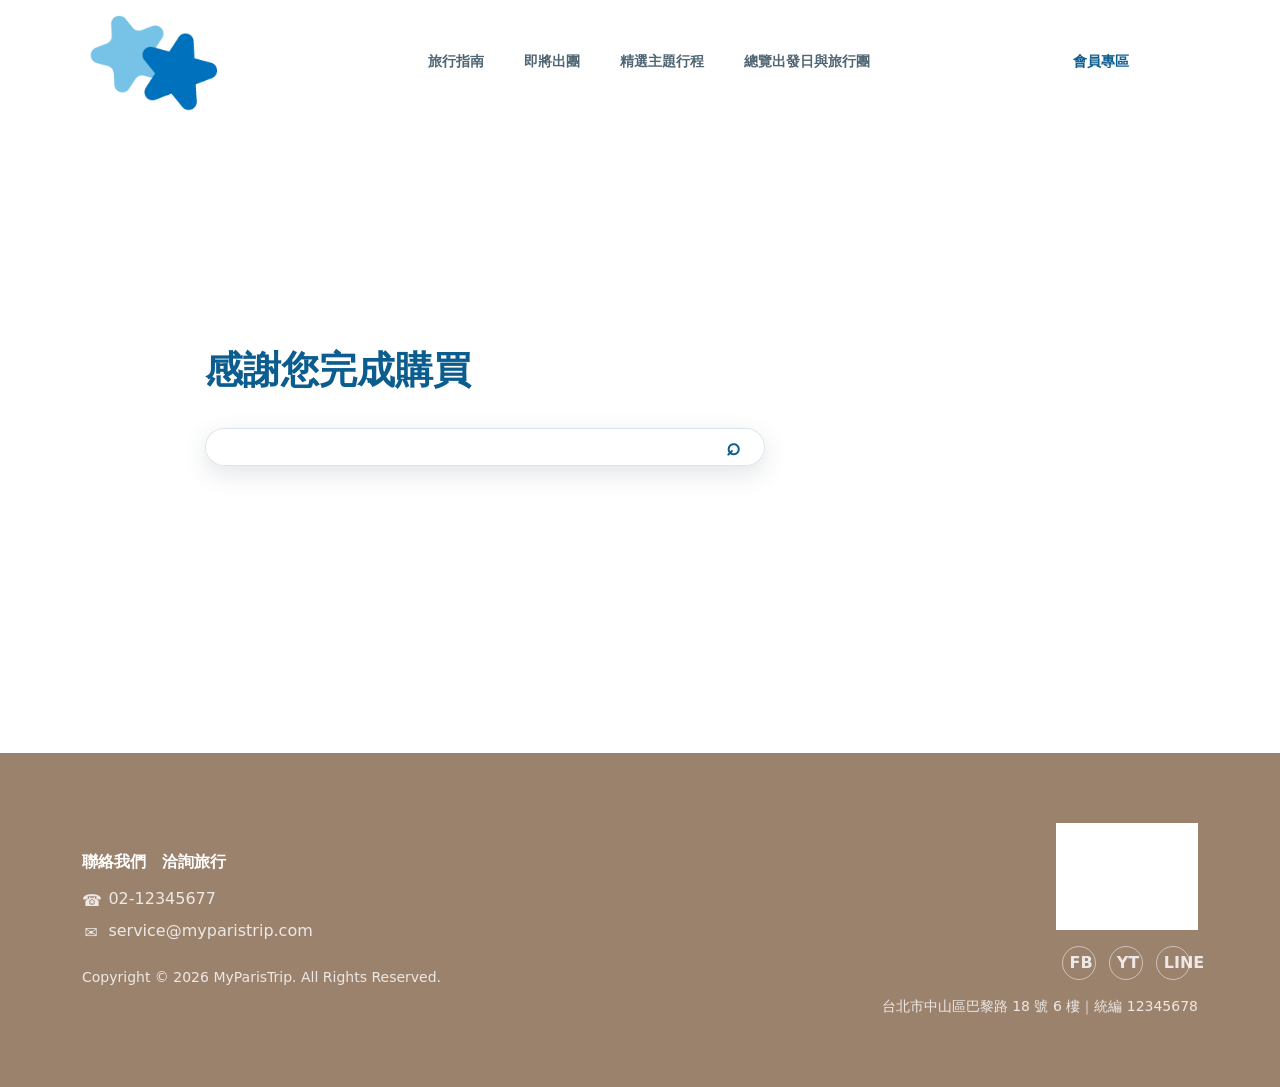
<file: goal.html>
<!doctype html>
<html lang="zh-Hant">
<head>
  <meta charset="utf-8">
  <meta name="viewport" content="width=device-width, initial-scale=1">
  <title>MyParisTrip | 小法旅</title>
  <link href="css/bootstrap.min.css" rel="stylesheet">
  <link href="css/style.css" rel="stylesheet">


<!-- Google tag (gtag.js)260720新增全域頁面瀏覽追蹤 -->
<script async src="https://www.googletagmanager.com/gtag/js?id=G-ZLBLERHEBM"></script>
<script>
  window.dataLayer = window.dataLayer || [];
  function gtag(){dataLayer.push(arguments);}
  gtag('js', new Date());

  gtag('config', 'G-ZLBLERHEBM');
</script>

<!-- Google tag (gtag.js) 7/22新增全域頁面瀏覽追蹤-->
 <script async src="https://www.googletagmanager.com/gtag/js?id=AW-18338710190"></script>
<script>
  window.dataLayer = window.dataLayer || [];
  function gtag(){dataLayer.push(arguments);}
  gtag('js', new Date());

  gtag('config', 'AW-18338710190');
</script>

<!-- Event snippet for 7/27新增全域頁面網頁加入購物車(訪客瀏覽goal.html) conversion page -->
<!-- Event snippet for 購買 conversion page -->
<script>
  gtag('event', 'conversion', {
      'send_to': 'AW-18338710190/ztqmCOvNktccEK6FyqhE',
      'value': 1.0,
      'currency': 'TWD',
      'transaction_id': ''
      // 'new_customer': true /* calculate dynamically, populate with true/false */,
  });
</script>



</head>
<body>
  <div class="site-shell">
    <nav class="navbar navbar-expand-lg sticky-top">
      <div class="container">
        <a class="brand-mark" href="#" aria-label="MyParisTrip 首頁">
          <img class="brand-logo" src="images/logo.png" alt="MyParisTrip 小法旅">
        </a>
        <button class="navbar-toggler" type="button" data-bs-toggle="collapse" data-bs-target="#mainNav" aria-controls="mainNav" aria-expanded="false" aria-label="切換選單">
          <span class="navbar-toggler-icon"></span>
        </button>
        <div class="collapse navbar-collapse" id="mainNav">
          <ul class="navbar-nav mx-auto gap-lg-4">
            <li class="nav-item"><a class="nav-link" href="#themes">旅行指南</a></li>
            <li class="nav-item"><a class="nav-link" href="#tours">即將出團</a></li>
            <li class="nav-item"><a class="nav-link" href="#spots">精選主題行程</a></li>
            <li class="nav-item"><a class="nav-link" href="#footer">總覽出發日與旅行團</a></li>
          </ul>
          <div class="d-flex align-items-center gap-3">
            <a class="nav-link active px-0" href="#">會員專區</a>
            <a class="text-primary" href="#" aria-label="購物車"><i class="bi bi-bag-heart-fill"></i></a>
            <a class="text-primary" href="#" aria-label="會員登入"><i class="bi bi-person-fill"></i></a>
          </div>
        </div>
      </div>
    </nav>

    <header class="hero">
      <div class="hero-copy">
        <h1>感謝您完成購買<br></h1>
        <form class="search-pill" role="search">
          <span class="visually-hidden">搜尋行程</span>
          <span class="flex-grow-1"></span>
          <i class="bi bi-search fs-4"></i>
        </form>
      </div>
    </header>


    <footer class="footer" id="footer">
      <div class="container">
        <div class="row align-items-center gy-5">
          <div class="col-md-6">
            <h3 class="fs-6 mb-3">聯絡我們　洽詢旅行</h3>
            <p class="mb-2"><i class="bi bi-telephone me-2"></i>02-12345677</p>
            <p class="mb-4"><i class="bi bi-envelope me-2"></i>service@myparistrip.com</p>
            <p class="small mb-0">Copyright © 2026 MyParisTrip. All Rights Reserved.</p>
          </div>
          <div class="col-md-6 text-md-end">
            <a class="brand-mark justify-content-md-end text-white mb-3" href="#">
              <img class="brand-logo" src="images/logo.png" alt="MyParisTrip 小法旅">
            </a>
            <div class="mb-3">
              <a class="social-link" href="https://youtu.be/ZKdrC2MrI5k?si=BzhZxfjxw3vd9QHs" target="_blank" rel="noopener noreferrer" aria-label="Facebook"><i class="bi bi-facebook"></i></a>
              <a class="social-link" href="https://youtu.be/Xj73y6J496s?si=YOoNlnZHlWgJrrNJ" target="_blank" rel="noopener noreferrer" aria-label="YouTube"><i class="bi bi-youtube"></i></a>
              <a class="social-link" href="https://sites.google.com/view/artoojo/" target="_blank" rel="noopener noreferrer" aria-label="LINE"><i class="bi bi-chat-dots"></i></a>
            </div>
            <p class="small mb-0">台北市中山區巴黎路 18 號 6 樓｜統編 12345678</p>
          </div>
        </div>
      </div>
    </footer>
  </div>
  <script>

  // 「我要報名加入購物車」按鈕：顯示提示並送出 GA4 add_to_cart 事件。
    var abc = document.querySelector(".btnstyle");
    abc.addEventListener("click", function (event) {
      event.preventDefault();

      gtag("event", "add_to_cart", {
        currency: "新台幣",
        value: 30.03,
        items: [
          {
            item_id: "TOUR_GARDEN_AFTERNOON_DAY",
            item_name: "花園午後一日遊",
            affiliation: "MyParisTrip 小法旅",
            index: 0,
            item_brand: "MyParisTrip",
            item_category: "花季景觀",
            item_category2: "一日遊",
            item_category3: "巴黎",
            item_list_id: "upcoming_tours",
            item_list_name: "即將出團",
            price: 30.03,
            quantity: 1
          }
        ]
      });

      alert("您已將商品加入購物車");
    }, false);
  </script>
  <script src="js/bootstrap.bundle.min.js"></script>
  <script>
    const spots = {
      arc: {
        title: "凱旋門",
        lead: "拿破崙為紀念軍隊勝利而建，是香榭麗舍大道軸線上的重要地標。登上觀景台能一次看見星形廣場放射出的十二條大道。",
        list: [
          "建議安排：香榭麗舍大道、夏佑宮夜景、塞納河散步。",
          "適合主題：城市攝影、歷史導覽、初訪巴黎。",
          "推薦時段：黃昏前後，城市光線最有層次。"
        ],
        date: "推薦行程｜8 月 20 日、9 月 3 日、10 月 2 日",
        image: "https://images.unsplash.com/photo-1511739001486-6bfe10ce785f?auto=format&fit=crop&w=900&q=80",
        alt: "凱旋門"
      },
      louvre: {
        title: "羅浮宮",
        lead: "從王宮到世界級博物館，羅浮宮收藏橫跨古文明與歐洲藝術史。小法旅以主題路線帶你避開迷路感，聚焦真正想看的作品。",
        list: [
          "建議安排：玻璃金字塔、黎塞留翼、杜樂麗花園。",
          "適合主題：藝術史、策展觀察、經典館藏。",
          "推薦時段：平日上午或夜間開館日。"
        ],
        date: "推薦行程｜8 月 20 日、9 月 10 日、10 月 7 日",
        image: "https://images.unsplash.com/photo-1499856871958-5b9627545d1a?auto=format&fit=crop&w=900&q=80",
        alt: "羅浮宮玻璃金字塔"
      },
      eiffel: {
        title: "艾菲爾鐵塔",
        lead: "巴黎最具辨識度的城市符號，白天適合從戰神廣場散步取景，夜晚則能在河岸看見鐵塔閃燈。",
        list: [
          "建議安排：戰神廣場、夏佑宮、塞納河遊船。",
          "適合主題：城市漫遊、攝影、浪漫紀念日。",
          "推薦時段：日落前一小時抵達最佳。"
        ],
        date: "推薦行程｜9 月 3 日、9 月 26 日、11 月 5 日",
        image: "https://images.unsplash.com/photo-1502602898657-3e91760cbb34?auto=format&fit=crop&w=900&q=80",
        alt: "艾菲爾鐵塔"
      },
      mont: {
        title: "聖米歇爾山",
        lead: "位在諾曼第潮汐灘上的修道院小島，隨潮水變化呈現截然不同的景色，是法國最夢幻的世界遺產之一。",
        list: [
          "建議安排：修道院導覽、潮汐步道、諾曼第小鎮。",
          "適合主題：世界遺產、建築美學、自然景觀。",
          "推薦時段：配合潮汐表規劃一日或二日行程。"
        ],
        date: "推薦行程｜10 月 7 日、10 月 21 日、11 月 5 日",
        image: "https://images.unsplash.com/photo-1518129364064-04266b5ca8e4?auto=format&fit=crop&w=900&q=80",
        alt: "聖米歇爾山"
      }
    };

    const title = document.querySelector("#spotTitle");
    const lead = document.querySelector("#spotLead");
    const list = document.querySelector("#spotList");
    const date = document.querySelector("#spotDate");
    const photo = document.querySelector("#spotPhoto");
    const tabs = document.querySelectorAll(".spot-tab");
    const markers = document.querySelectorAll(".landmark-btn");

    function setSpot(key) {
      const spot = spots[key];
      title.textContent = spot.title;
      lead.textContent = spot.lead;
      list.innerHTML = spot.list.map((item) => `<li>${item}</li>`).join("");
      date.textContent = spot.date;
      photo.src = spot.image;
      photo.alt = spot.alt;

      tabs.forEach((tab) => tab.classList.toggle("active", tab.dataset.spot === key));
      markers.forEach((marker) => marker.classList.toggle("active", marker.dataset.spot === key));
    }

    [...tabs, ...markers].forEach((control) => {
      control.addEventListener("click", () => setSpot(control.dataset.spot));
      control.addEventListener("keydown", (event) => {
        if (event.key === "Enter" || event.key === " ") {
          event.preventDefault();
          setSpot(control.dataset.spot);
        }
      });
    });


  </script>


  
</body>
</html>
</file>
<file: css/style.css>
:root {
  --brand-blue: #0c5d8f;
  --brand-teal: #367f95;
  --brand-brown: #a78d79;
  --brand-brown-dark: #8d735f;
  --brand-ink: #31546a;
  --paper: #faf8f1;
  --map: #c2b19d;
}

body {
  margin: 0;
  font-family: "Noto Sans TC", "Microsoft JhengHei", system-ui, -apple-system, sans-serif;
  color: #395263;
  background: #fff;
  letter-spacing: 0;
}

img {
  max-width: 100%;
}

.bi {
  display: inline-block;
  width: 1.15em;
  min-width: 1.15em;
  color: currentColor;
  font-style: normal;
  line-height: 1;
  text-align: center;
  vertical-align: -.12em;
}

.bi::before {
  content: "•";
  font-weight: 900;
}

.bi-buildings-fill::before { content: "△"; }
.bi-bag-heart-fill::before { content: ""; }
.bi-person-fill::before { content: ""; }
.bi-search::before { content: "⌕"; }
.bi-palette2::before { content: "◇"; }
.bi-bank2::before { content: "▥"; }
.bi-columns-gap::before { content: "▤"; }
.bi-flower2::before { content: "✣"; }
.bi-people::before { content: "◉"; }
.bi-globe-europe-africa::before { content: "◎"; }
.bi-airplane::before { content: "✈"; }
.bi-calendar2-week::before { content: "□"; }
.bi-camera-fill::before { content: ""; }
.bi-telephone::before { content: "☎"; }
.bi-envelope::before { content: "✉"; }
.bi-facebook::before { content: "FB"; }
.bi-youtube::before { content: "YT"; }
.bi-chat-dots::before { content: "LINE"; }

.site-shell {
  /* max-width: 1440px; */
  margin: 0 auto;
  overflow: hidden;
  background: #fff;
  box-shadow: 0 0 24px rgba(56, 76, 90, .08);
}

.navbar {
  min-height: 64px;
  background: rgba(255, 255, 255, .96);
  backdrop-filter: blur(12px);
}

.brand-mark {
  display: inline-flex;
  align-items: center;
  gap: 10px;
  color: var(--brand-blue);
  font-weight: 900;
  line-height: 1;
  text-decoration: none;
}

.brand-logo {
  width: 142px;
  height: auto;
  display: block;
}

.brand-mark small {
  display: block;
  margin-top: 4px;
  color: #8f8f8f;
  font-size: 11px;
  font-weight: 700;
  letter-spacing: 2px;
}

.nav-link {
  color: #4f6573;
  font-size: 14px;
  font-weight: 700;
}

.nav-link.active,
.nav-link:hover {
  color: var(--brand-blue);
}

.hero {
  position: relative;
  min-height: 630px;
  display: flex;
  align-items: center;
  background:
    linear-gradient(90deg, rgba(255,255,255,.55) 0%, rgba(255,255,255,.16) 45%, rgba(255,255,255,.02) 100%),
    url("https://images.unsplash.com/photo-1549144511-f099e773c147?auto=format&fit=crop&w=1800&q=85") center / cover;
  isolation: isolate;
}

.hero::after {
  /* content: ""; */
  position: absolute;
  left: -5%;
  right: -5%;
  bottom: -1px;
  height: 150px;
  background: #fff;
  clip-path: polygon(0 62%, 16% 84%, 37% 69%, 58% 84%, 78% 64%, 100% 36%, 100% 100%, 0 100%);
  z-index: -1;
}

.hero-copy {
  width: min(680px, 92vw);
  margin-left: clamp(22px, 16vw, 230px);
  padding-bottom: 66px;
}

.hero h1 {
  color: var(--brand-blue);
  font-size: clamp(28px, 3vw, 58px);
  font-weight: 700;
  line-height: 1.28;
  text-shadow: 0 2px 15px rgba(255,255,255,.75);
}

.script-word {
  display: inline-block;
  margin-left: 6px;
  font-family: "Brush Script MT", "Segoe Script", cursive;
  color: #1c688e;
  font-size: 1.06em;
  transform: rotate(-7deg);
}

.search-pill {
  max-width: 560px;
  height: 38px;
  margin-top: 34px;
  display: flex;
  align-items: center;
  padding: 0 18px;
  border: 0;
  border-radius: 999px;
  background: rgba(255,255,255,.92);
  box-shadow: inset 0 0 0 1px rgba(42, 94, 120, .16), 0 8px 24px rgba(58, 82, 96, .15);
  color: var(--brand-blue);
}

.theme-section {
  padding: 72px 18px 78px;
  background: #fff;
}

.section-title {
  margin-bottom: 52px;
  color: var(--brand-blue);
  font-size: clamp(25px, 3vw, 38px);
  font-weight: 900;
  text-align: center;
}

.flag {
  display: inline-grid;
  grid-template-columns: repeat(3, 12px);
  width: 36px;
  height: 28px;
  margin-right: 14px;
  vertical-align: -5px;
  border-radius: 3px;
  overflow: hidden;
  box-shadow: 0 2px 6px rgba(0,0,0,.12);
}

.flag span:nth-child(1) { background: #1e5a9d; }
.flag span:nth-child(2) { background: #fff; }
.flag span:nth-child(3) { background: #e85050; }

.theme-item {
  text-align: center;
  color: #7a5f51;
  font-weight: 800;
}

.theme-item i {
  display: block;
  margin-bottom: 16px;
  color: #a86f5f;
  font-size: clamp(42px, 5vw, 66px);
}

.tours-section {
  position: relative;
  padding: 128px 18px 134px;
  background: var(--brand-brown);
  overflow: hidden;
}

.tours-section::before {
  content: "France Trip France Trip France Trip";
  position: absolute;
  top: 18px;
  left: -36px;
  color: transparent;
  -webkit-text-stroke: 2px rgba(255,255,255,.22);
  font-size: clamp(58px, 9vw, 132px);
  font-weight: 900;
  white-space: nowrap;
  pointer-events: none;
}

.tours-section::after {
  content: "";
  position: absolute;
  right: -60px;
  bottom: 16px;
  width: min(520px, 50vw);
  aspect-ratio: 1.65;
  background: rgba(255,255,255,.16);
  clip-path: polygon(4% 52%, 13% 39%, 25% 45%, 33% 29%, 45% 36%, 52% 22%, 66% 28%, 72% 45%, 86% 38%, 96% 51%, 89% 72%, 70% 68%, 61% 84%, 46% 72%, 36% 87%, 23% 76%, 12% 82%);
  opacity: .7;
}

.tours-section .section-title {
  position: relative;
  z-index: 1;
  color: #fff;
  margin-bottom: 58px;
}

.tour-card {
  height: 100%;
  overflow: hidden;
  border: 0;
  border-radius: 8px;
  box-shadow: 0 14px 32px rgba(62, 49, 41, .18);
}

.tour-card img {
  width: 100%;
  height: 152px;
  object-fit: cover;
}

.tour-card .card-body {
  padding: 18px 18px 14px;
}

.tour-card h3 {
  margin: 0 0 9px;
  color: #4b5e68;
  font-size: 17px;
  font-weight: 900;
}

.tour-meta {
  display: flex;
  flex-wrap: wrap;
  gap: 6px;
  margin-bottom: 10px;
  color: #b07c58;
  font-size: 12px;
  font-weight: 800;
}

.tour-card p {
  min-height: 66px;
  margin-bottom: 10px;
  color: #697b84;
  font-size: 13px;
  line-height: 1.75;
}

.tour-date {
  display: flex;
  justify-content: end;
  gap: 6px;
  color: #5b9db6;
  font-size: 12px;
  font-weight: 700;
}

.carousel-control-prev,
.carousel-control-next {
  width: 42px;
  height: 42px;
  top: 50%;
  border-radius: 50%;
  background: rgba(255,255,255,.82);
  opacity: 1;
  transform: translateY(-50%);
}

.carousel-control-prev { left: clamp(6px, 3vw, 44px); }
.carousel-control-next { right: clamp(6px, 3vw, 44px); }

.carousel-control-prev-icon,
.carousel-control-next-icon {
  width: 18px;
  height: 18px;
  filter: invert(41%) sepia(13%) saturate(993%) hue-rotate(158deg);
}

.spot-section {
  position: relative;
  padding: 112px 18px 116px;
  background:
    radial-gradient(circle at 14% 38%, rgba(255,255,255,.8), transparent 16%),
    radial-gradient(circle at 88% 24%, rgba(255,255,255,.7), transparent 13%),
    linear-gradient(0deg, rgba(250,248,241,.9), rgba(250,248,241,.9)),
    url("https://www.transparenttextures.com/patterns/paper-fibers.png");
}

.spot-section::before,
.spot-section::after {
  content: "+";
  position: absolute;
  color: #c7a755;
  font-size: 28px;
  opacity: .42;
}

.spot-section::before { left: 11%; top: 34%; }
.spot-section::after { right: 14%; top: 19%; }

.map-wrap {
  max-width: 530px;
  margin: 0 auto;
}

.france-map {
  width: 100%;
  height: auto;
  filter: drop-shadow(0 18px 18px rgba(104, 88, 74, .11));
}

.map-land {
  fill: var(--map);
  stroke: rgba(255,255,255,.82);
  stroke-width: 3;
}

.landmark-btn {
  cursor: pointer;
  transition: transform .2s ease, opacity .2s ease;
  transform-box: fill-box;
  transform-origin: center;
}

.landmark-btn:hover,
.landmark-btn.active {
  transform: translateY(-6px);
}

.landmark-btn .icon-fill {
  fill: #f5eee2;
  stroke: #6a584b;
  stroke-width: 5;
  stroke-linecap: round;
  stroke-linejoin: round;
}

.landmark-btn.active .icon-fill {
  fill: #fff8d8;
  stroke: var(--brand-blue);
}

.spot-panel {
  max-width: 600px;
}

.spot-tabs {
  display: flex;
  flex-wrap: wrap;
  gap: 10px 18px;
  margin-bottom: 20px;
  padding: 0;
  list-style: none;
}

.spot-tab {
  border: 0;
  background: transparent;
  color: #6d655e;
  font-size: 14px;
  font-weight: 900;
}

.spot-tab.active {
  color: var(--brand-blue);
}

.spot-panel h3 {
  color: #4d5d63;
  font-size: 24px;
  font-weight: 900;
}

.spot-panel p,
.spot-panel li {
  color: #68645f;
  font-size: 14px;
  line-height: 1.9;
}

.spot-photo {
  width: min(420px, 100%);
  aspect-ratio: 16 / 9;
  object-fit: cover;
  border-radius: 6px;
  box-shadow: 0 12px 26px rgba(68, 74, 78, .12);
}

.footer {
  padding: 70px 18px;
  color: rgba(255,255,255,.82);
  background: #9b826d;
}

.footer h2,
.footer h3 {
  color: #fff;
  font-weight: 900;
}

.footer a {
  color: rgba(255,255,255,.82);
  text-decoration: none;
}

.social-link {
  display: inline-grid;
  width: 34px;
  height: 34px;
  margin-right: 8px;
  place-items: center;
  border: 1px solid rgba(255,255,255,.5);
  border-radius: 50%;
}

.footer .brand-logo {
  filter: brightness(0) invert(1);
}

@media (max-width: 991.98px) {
  .hero {
    min-height: 540px;
    background-position: 62% center;
  }

  .hero-copy {
    margin-left: 24px;
  }

  .carousel-control-prev,
  .carousel-control-next {
    top: auto;
    bottom: -70px;
  }

  .spot-panel {
    margin: 36px auto 0;
  }
}

@media (max-width: 575.98px) {
  .hero {
    min-height: 470px;
  }

  .hero-copy {
    margin-inline: 18px;
  }

  .theme-section,
  .tours-section,
  .spot-section {
    padding-block: 70px;
  }

  .tour-card img {
    height: 180px;
  }
}

/* 加入購物車button */ 
a.btnstyle {
  color:white;
  background-color:#ac7060;
  font-size: 22px;
  padding: 10px 10px;
  border:1px solid #ffffff;
  border-radius:20px;
  cursor: pointer;
  text-decoration: none;
  line-height:1.5em;
}
a.btnstyle:hover {
  background-color:#00438a;
}
</file>
